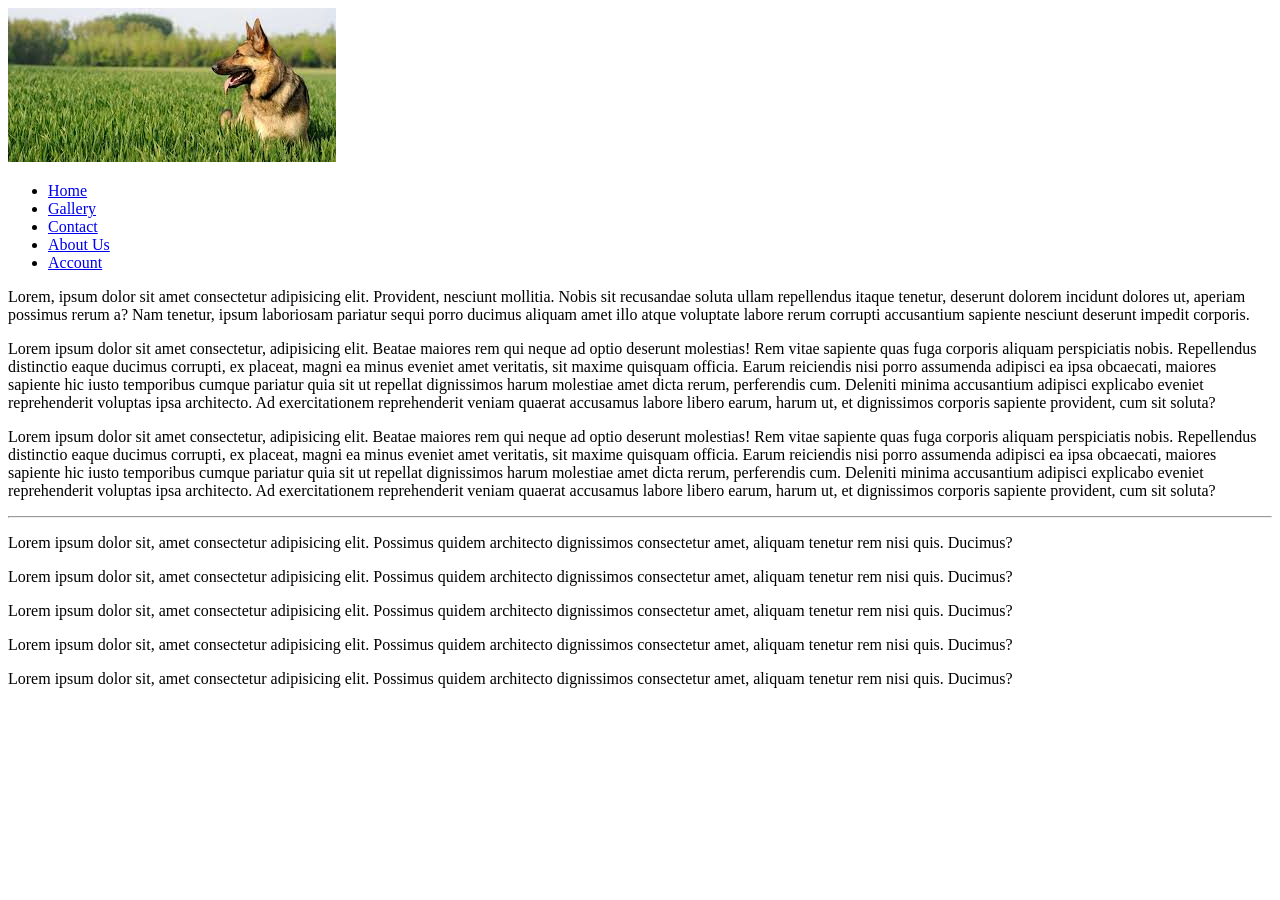
<file: index.html>
<!DOCTYPE html>
<html>
  <head>
    <meta charset="utf-8" />
    <meta http-equiv="X-UA-Compatible" content="IE=edge" />
    <title>PetShop (G1)</title>
    <meta name="description" content="" />
    <meta name="viewport" content="width=device-width, initial-scale=1" />
    <!-- <link rel="stylesheet" href="Data/css/globalStyle.css" /> -->
  </head>
  <body>
    <header>
      <img id="hedTitlePic" src="Data/Pic/titlePic.jpg" alt="Petshop" />
      <nav id="hedTitlePicNav">
        <ul id="navList">
          <li><a href="index.html">Home</a></li>
          <li><a href="Data/Pages/gallery.html">Gallery</a></li>
          <li><a href="Data/Pages/contact.html">Contact</a></li>
          <li><a href="Data/Pages/about.html">About Us</a></li>
          <li><a href="Data/Pages/login.html">Account</a></li>
        </ul>
      </nav>
    </header>
    <body>
      <main>
        <aside>
          <p>
            Lorem, ipsum dolor sit amet consectetur adipisicing elit. Provident,
            nesciunt mollitia. Nobis sit recusandae soluta ullam repellendus
            itaque tenetur, deserunt dolorem incidunt dolores ut, aperiam
            possimus rerum a? Nam tenetur, ipsum laboriosam pariatur sequi porro
            ducimus aliquam amet illo atque voluptate labore rerum corrupti
            accusantium sapiente nesciunt deserunt impedit corporis.
          </p>
        </aside>
        <p>
          Lorem ipsum dolor sit amet consectetur, adipisicing elit. Beatae
          maiores rem qui neque ad optio deserunt molestias! Rem vitae sapiente
          quas fuga corporis aliquam perspiciatis nobis. Repellendus distinctio
          eaque ducimus corrupti, ex placeat, magni ea minus eveniet amet
          veritatis, sit maxime quisquam officia. Earum reiciendis nisi porro
          assumenda adipisci ea ipsa obcaecati, maiores sapiente hic iusto
          temporibus cumque pariatur quia sit ut repellat dignissimos harum
          molestiae amet dicta rerum, perferendis cum. Deleniti minima
          accusantium adipisci explicabo eveniet reprehenderit voluptas ipsa
          architecto. Ad exercitationem reprehenderit veniam quaerat accusamus
          labore libero earum, harum ut, et dignissimos corporis sapiente
          provident, cum sit soluta?
        </p>
        <p>
        Lorem ipsum dolor sit amet consectetur, adipisicing elit. Beatae
          maiores rem qui neque ad optio deserunt molestias! Rem vitae sapiente
          quas fuga corporis aliquam perspiciatis nobis. Repellendus distinctio
          eaque ducimus corrupti, ex placeat, magni ea minus eveniet amet
          veritatis, sit maxime quisquam officia. Earum reiciendis nisi porro
          assumenda adipisci ea ipsa obcaecati, maiores sapiente hic iusto
          temporibus cumque pariatur quia sit ut repellat dignissimos harum
          molestiae amet dicta rerum, perferendis cum. Deleniti minima
          accusantium adipisci explicabo eveniet reprehenderit voluptas ipsa
          architecto. Ad exercitationem reprehenderit veniam quaerat accusamus
          labore libero earum, harum ut, et dignissimos corporis sapiente
          provident, cum sit soluta?
        </p>
    </main>
    <hr>
    <section>
        <artcle>
            <p>Lorem ipsum dolor sit, amet consectetur adipisicing elit. Possimus quidem architecto dignissimos consectetur amet, aliquam tenetur rem nisi quis. Ducimus?</p>
        </artcle>
        <artcle>
            <p>Lorem ipsum dolor sit, amet consectetur adipisicing elit. Possimus quidem architecto dignissimos consectetur amet, aliquam tenetur rem nisi quis. Ducimus?</p>
        </artcle>
        <artcle>
            <p>Lorem ipsum dolor sit, amet consectetur adipisicing elit. Possimus quidem architecto dignissimos consectetur amet, aliquam tenetur rem nisi quis. Ducimus?</p>
        </artcle>
        <artcle>
            <p>Lorem ipsum dolor sit, amet consectetur adipisicing elit. Possimus quidem architecto dignissimos consectetur amet, aliquam tenetur rem nisi quis. Ducimus?</p>
        </artcle>
        <artcle>
            <p>Lorem ipsum dolor sit, amet consectetur adipisicing elit. Possimus quidem architecto dignissimos consectetur amet, aliquam tenetur rem nisi quis. Ducimus?</p>
        </article>
    </section>
    </body>
    <footer></footer>
  </body>
</html>
</file>
<file: Data/css/globalStyle.css>
#hedTitlePic{
    height: 150px;
    width: 100%;
}

ul {
    list-style-type: none;
    margin: 0;
    padding: 0;
    overflow: hidden;
    background-color: #333;
}

li {
    float: left;
}

li a {
    display: inline-flex;
    color: white;
    text-align: center;
    padding: 14px 16px;
    text-decoration: none;
}

li a:hover {
    background-color: #111;
}

aside {
    width: 40%;
    padding-left: .5rem;
    margin-left: .5rem;
    float: right;
    box-shadow: inset 5px 0 5px -5px #29627e;
    font-style: italic;
    color: #29627e;
}

aside > p {
    margin: .5rem;
}

p {
    font-family: 'Fira Sans', sans-serif;
    text-align: justify;
    text-justify: inter-word;
}

aside {
    max-width: 20%;
}
main {
    display: inline;
    max-width: 70px;
    
}

hr {
    display: block;
    width: 100%;
}

article {
    display: inline-flex;
    flex-direction: row;
    justify-content: space-around;
    border: antiquewhite;
    background-color: aquamarine;
    font-family: 'Fira Sans', sans-serif;
    text-align: justify;
    text-justify: inter-word;
    border-radius: 5px;
}
</file>
